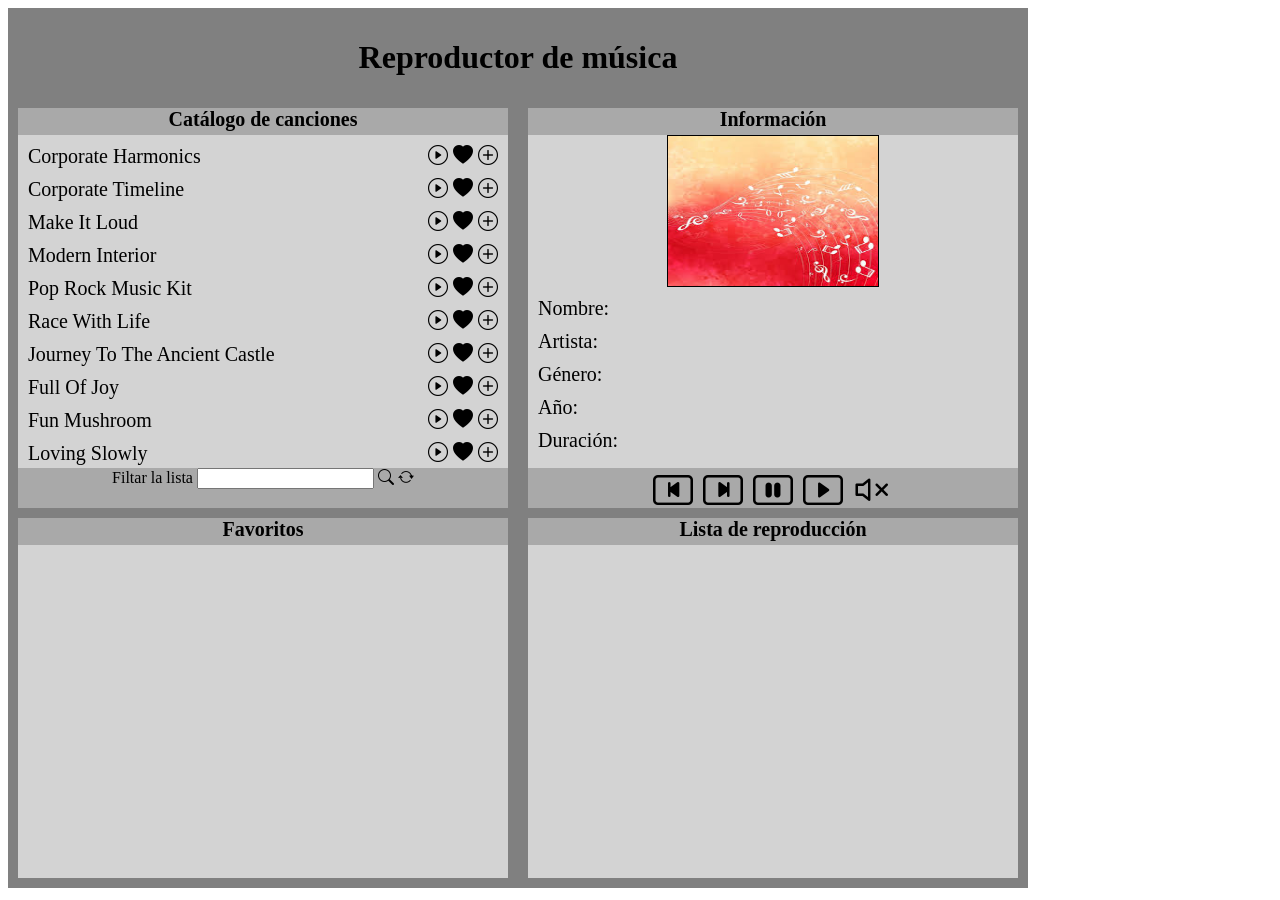
<file: index.html>
<!DOCTYPE html>
<html lang="en">
<head>
    <meta charset="UTF-8">
    <meta name="viewport" content="width=device-width, initial-scale=1.0">
    <title>Lista de reproducción</title>
    <link rel="stylesheet" href="./css/main.css">
    <link rel="stylesheet" href="https://cdn.jsdelivr.net/npm/bootstrap-icons@1.11.3/font/bootstrap-icons.min.css">
</head>
<body>
    <div class="contenedorPrincipal">
        <h1 class="cabecera">Reproductor de música</h1>
        <div class="catalogo">
            <div class="panel">
                <div class="cabeceraPanel">Catálogo de canciones</div>
                <div class="listaPanel" id="listaCanciones"></div>
                <div class="filtro">Filtar la lista
                    <input type="text" id="catalogoTextoFiltroCanciones" title="nombre del artista, canción o género">
                    <i class="bi bi-search" id="catalogoBotonFiltroCanciones"></i>
                    <i class="bi bi-arrow-repeat" id="catalogoBotonRestablecerCanciones"></i>
                </div>
                </div>
        </div>
        <div class="favoritos">
            <div class="panel"> 
                <div class="cabeceraPanel">Favoritos</div>
                <div class="listaPanel" id="listaFavoritos"></div>
            </div>
        </div>
        <div class="reproductor">
            <div class="informacion">
                <div class="panel">
                    <div class="cabeceraPanel">Información</div>
                    <div class="listaPanel" id="listaInformacion">
                        <img id="listaInformacionImagen" src="./images/Default.jpeg" alt=""/>
                        <div id="listaInformacionNombreCancion">Nombre:</div>
                        <div id="listaInformacionNombreArtista">Artista:</div>
                        <div id="listaInformacionGenero">Género:</div>
                        <div id="listaInformacionNombreAnio">Año:</div>
                        <div id="listaInformacionDuracion">Duración:</div>
                    </div>
                </div>
                </div>
            <div class="controles">
                <i class="bi bi-skip-start-btn" id="reproductorBotonAnterior"></i>
                <i class="bi bi-skip-end-btn" id="reproductorBotonSiguiente"></i>
                <i class="bi bi-pause-btn" id="reproductorBotonPausa"></i>
                <i class="bi bi-play-btn" id="reproductorBotonReproducir"></i>
                <i class="bi bi-volume-mute" id="reproductorBotonSilenciar"></i>
            </div>
        </div>
        <div class="listaDeReproduccion">
            <div class="panel">
                <div class="cabeceraPanel">Lista de reproducción</div>
                <div class="listaPanel" id="listaReproduccion"></div>
            </div>
        </div>
    </div>
    <script src="./src/main.js"></script>
</body>
</html>
</file>
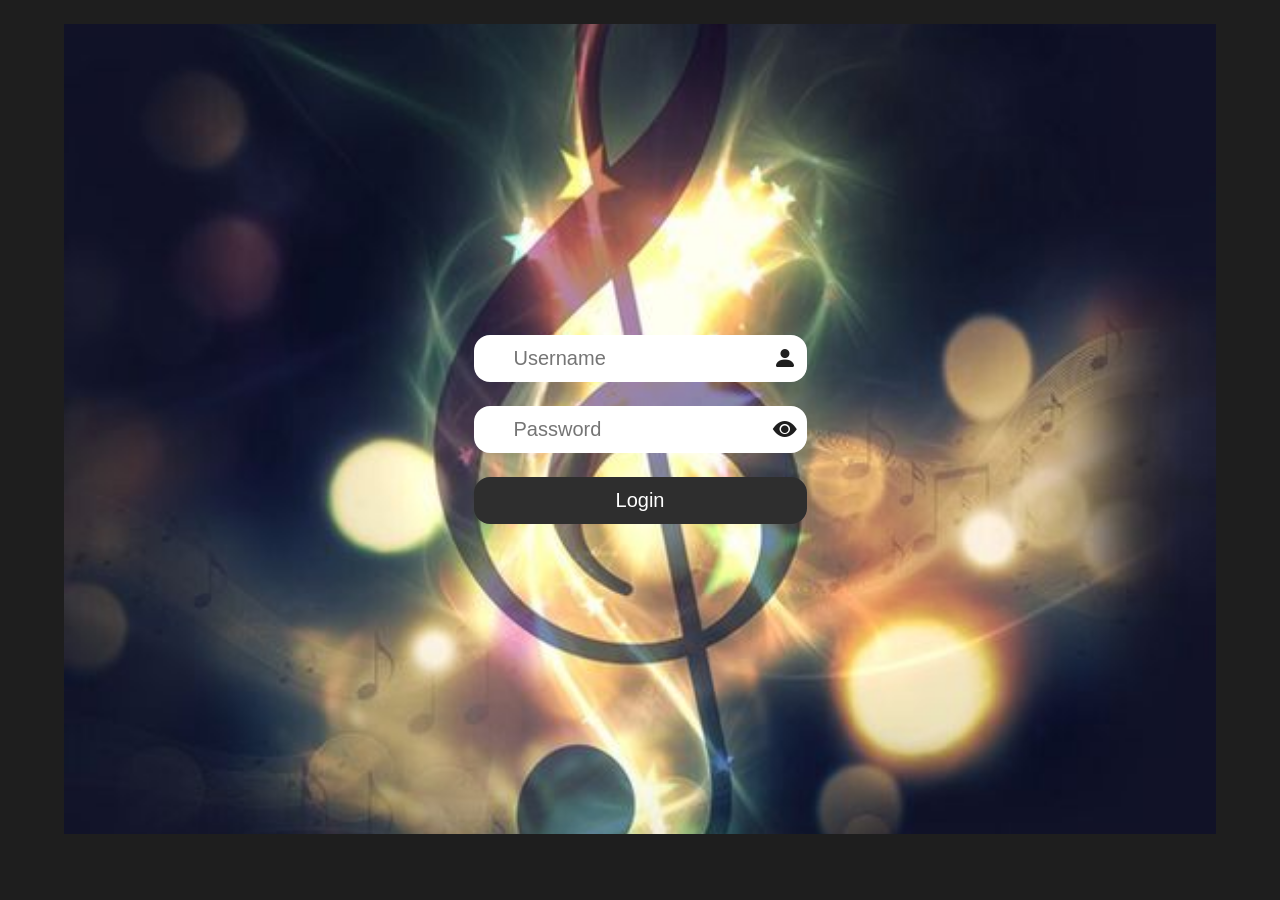
<file: login.html>
<!DOCTYPE html>
<html lang="es">
<head>
    <meta charset="UTF-8">
    <meta name="viewport" content="width=device-width, initial-scale=1.0">
    <title>Reproductor de música</title>
    <link rel="stylesheet" href="css/style.css">
</head>
<body class="text-center">
        <form class="loginForm" id="loginForm">
            <div class="input-icon">
            <input
                type="text"
                placeholder="Username"
                id="usernameInput" />
            <i class="bi bi-person-fill"></i>
            </div>
            <div class="input-icon">
            <input
                type="password"
                placeholder="Password"
                id="passwordInput" />
            <i class="bi bi-eye-fill" id="viewPassword"></i>
            </div>
            <button id="loginBtn">Login</button>
        </form>
    <script src="src/login.js"></script>
</body>
</html>
</file>
<file: css/main.css>
.contenedorPrincipal {
    background-color: grey;
    width: 1000px;
    padding: 10px;
    display: grid;
    row-gap: 10px;
    column-gap: 20px;
    grid-template-columns: 490px 490px;
}

.contenedorPrincipal>div {
    background-color: lightgrey;
    text-align: center;
}

.cabecera {
    grid-column-start: 1;
    grid-column-end: 3;
    text-align: center;
}

.catalogo {
    height: calc(100%-40px);
}
.filtro {
    height: 40px;
    background-color: darkgrey;
    padding-bottom:0px;
}

.favoritos {
    /* height: 20vh; */
}

.reproductor {
    grid-column-start: 2;
    grid-column-end: 3;
    grid-row-start: 2;
    grid-row-end: 3;
}

.listaDeReproduccion {
    grid-column-start: 2;
    grid-column-end: 3;
    grid-row-start: 3;
    grid-row-end: 4;
}

.informacion {
    height: calc(100% - 40px);
    text-align: center;
    font-size: 20px;
}

#listaInformacionImagen{
    height: 150px;
    width: 210px;
    border:1px black solid;
    margin:auto;
    display: block;
}
.controles {
    font-size: 40px;
    height: 40px;
    background-color: darkgrey;
}

.cabeceraPanel {
    height: 3vh;
    font-size: 20px;
    font-weight: bold;
    background-color: darkgray;
}
.listaPanel {
    height: 37vh;
    overflow:auto;
    text-align:left;
}

.listaPanel div {
    font-size: 20px;
    display: grid;
    grid-template-columns: auto 20px 20px 20px ;
    grid-column-gap: 5px;
    margin: 10px;
}
</file>
<file: css/style.css>
/* Import Google Font */
@import url('https://fonts.googleapis.com/css2?family=Roboto+Mono:wght@100;200;300;400;500;600;700&display=swap');
/* Import Bootstrap Icons */
@import url('https://cdn.jsdelivr.net/npm/bootstrap-icons@1.11.3/font/bootstrap-icons.min.css');

:root {
    --background-color: #1e1e1e;
    --light-background: #2e2e2e;
    --primary-color: #fff;
    --secondary-color: #aaa;
    --primary-font: 'Roboto Mono', monospace;
    --gap-s: 12px;
    --gap: 24px;
    --gap-xl: 48px;
    --border-radius: 16px;
    --transition: all 0.3s ease-in-out;
}

* {
    margin: 0;
    padding: 0;
    box-sizing: border-box;
}

html {
    font-size: 62.5%;
    background-color: var(--background-color);
    color: var(--primary-color);
    font-family: var(--primary-font);
}

body {
    max-width: 1200px;
    padding: 24px;
    margin: auto;
    display: grid;
    gap: var(--gap-xl);
}
header {
    margin-bottom: 24px;

    nav {
        display: flex;
        justify-content: space-between;
        align-items: center;

        a {
            color: var(--primary-color);
            text-decoration: none;
            font-size: 4rem;
            font-weight: bolder;
        }

        .right-nav {
            display: flex;
            align-items: center;
            gap: 24px;
        }
    }
}

main {
    display: grid;
    grid-template-columns: 1fr 1fr;
    gap: var(--gap-xl);

    .list-container {
        display: grid;
        gap: var(--gap);

        .list {
            display: grid;
            gap: var(--gap);

            h3 {
                font-size: 2.4rem;

                span {
                    color: var(--secondary-color);
                }
            }

            .product-list {
                display: flex;
                flex-direction: column;
                gap: var(--gap);
                max-height: 25vh;

                .products {
                    overflow-y: auto;
                    scrollbar-width: thin;
                    scrollbar-color: var(--primary-color) var(--background-color);

                    .product {
                        display: flex;
                        justify-content: space-between;
                        align-items: center;
                        font-size: 1.8rem;
                        transition: var(--transition);
                        padding: 12px;
                        border-radius: var(--border-radius);
                        cursor: pointer;

                        &:hover {
                            background-color: var(--light-background);
                        }

                        .price {
                            font-weight: bolder;
                        }

                        .left-product {
                            display: flex;
                            gap: var(--gap-s);
                            align-items: center;

                            img {
                                max-width: 128px;
                                border-radius: var(--border-radius);
                            }
                        }
                    }
                }
            }
        }
    }

    .product-container {
        display: flex;
        flex-direction: column;
        gap: var(--gap);
        justify-content: center;

        .product-name {
            font-size: 4rem;
        }

        .add-to-cart-btn {
            background-color: var(--primary-color);
            color: var(--background-color);
            font-size: 2.4rem;
            padding: 12px 24px;
            border-radius: var(--border-radius);
            border: none;
            transition: var(--transition);
            cursor: pointer;
            font-weight: 500;

            &:hover {
                background-color: var(--secondary-color);
            }
        }

        .product-price {
            font-size: 3rem;
            display: flex;
            align-items: center;
            gap: var(--gap-s);

            .tachado {
                text-decoration: line-through;
                color: var(--secondary-color);
                font-size: 2.4rem;
            }
        }

        .product-img {
            max-width: 100%;
            border-radius: var(--border-radius);
            box-shadow: 0 0 200px 3px #ffffff1a;
        }
    }
}

/* Login */

input {
    outline: none;
    padding: 12px 4rem 12px 4rem;
    font-size: 2rem;
    border: none;
    border-radius: var(--border-radius);
}

.loginForm {
    display: grid;
    min-height: 90vh;
    place-content: center;
    gap: var(--gap);
    background-image: url('../img/login.jpg');
    background-repeat:no-repeat;
    background-position: center;
    background-size: cover;

#logout {
    cursor: pointer;
}

a {
    text-decoration: none;
    color: var(--primary-color);
    font-size: 2rem;
    text-align: center;
}

button {
    outline: none;
    padding: 12px 4rem 12px 4rem;
    font-size: 2rem;
    border: none;
    border-radius: var(--border-radius);
    background-color: var(--light-background);
    color: var(--primary-color);
}
}

.input-icon {
    position: relative;

    input {
        outline: none;
        padding: 12px 4rem 12px 4rem;
        font-size: 2rem;
        border: none;
        border-radius: var(--border-radius);
    }

    i {
        position: absolute;
        z-index: 1;
        color: var(--background-color);
        font-size: 2.4rem;
        top: 50%;
        transform: translateY(-50%);
        right: 1rem;
    }
}
</file>
